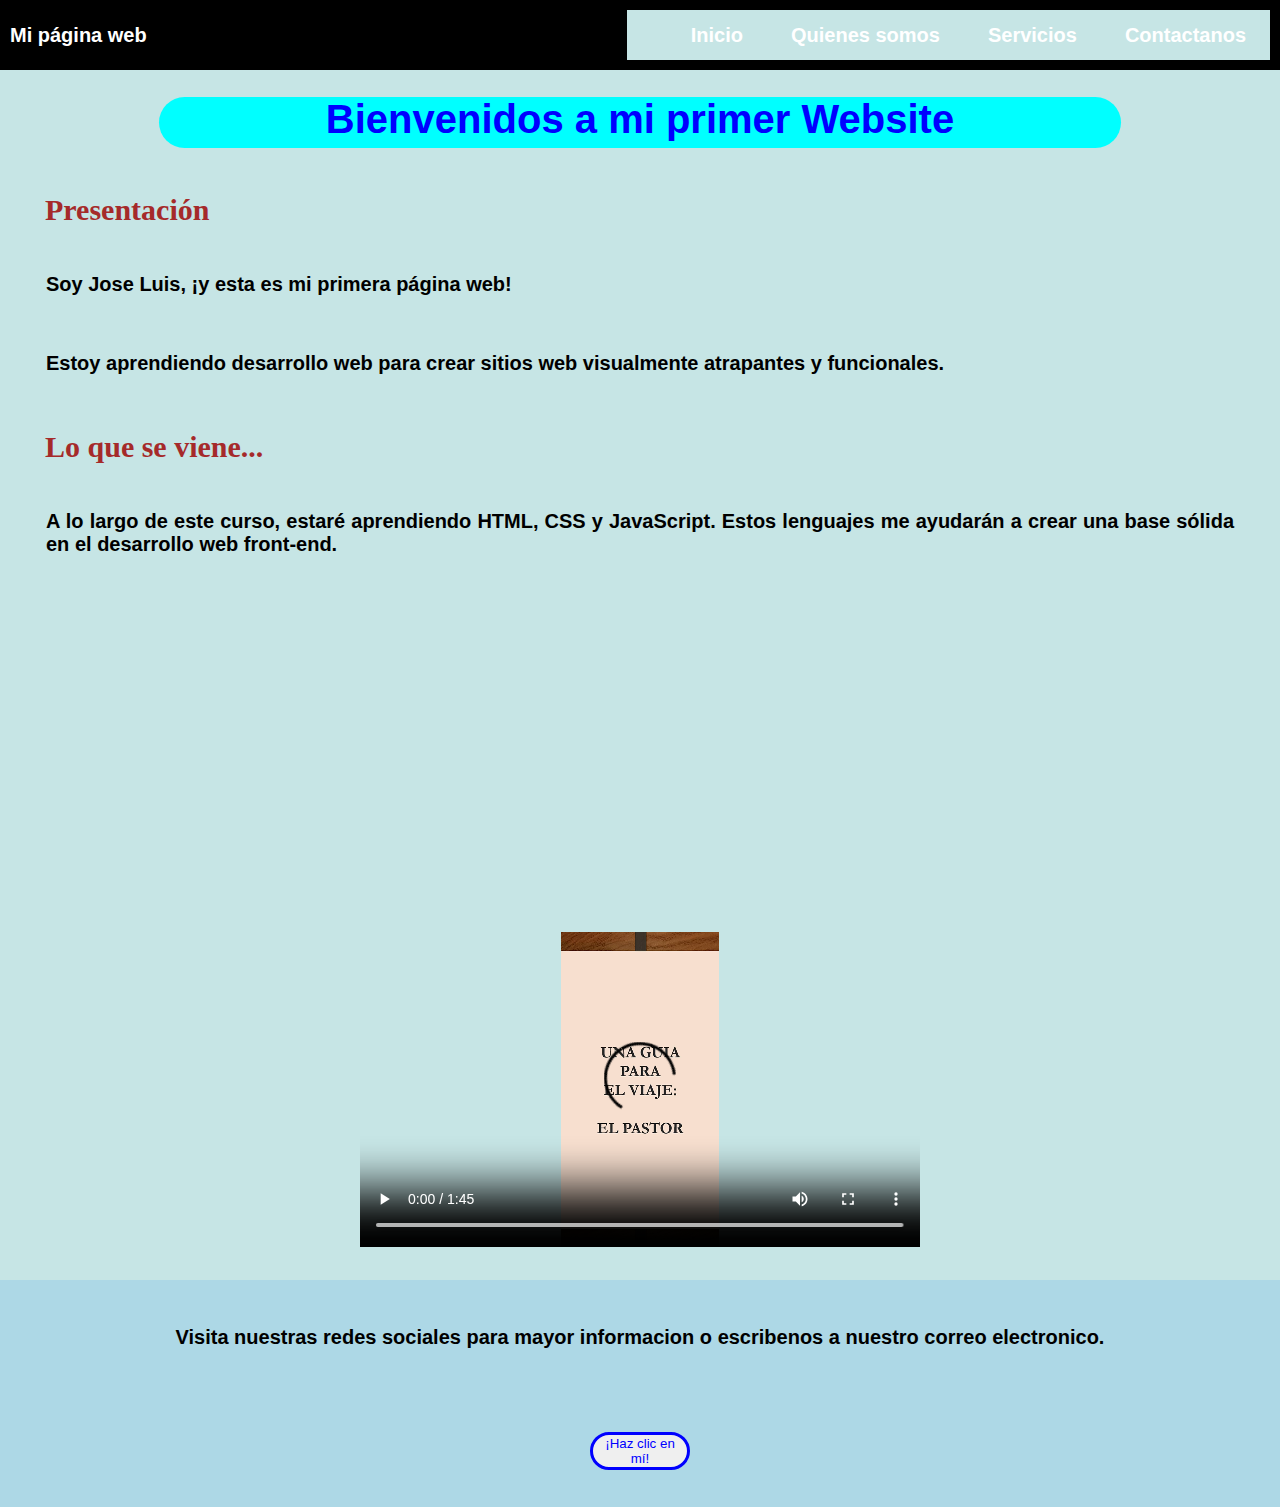
<file: index.html>
<!DOCTYPE html>
<html lang="en">
    <head>
        <title>Mi primer web site</title>
        <meta charset="UTF-8">
        <meta name="viewport" content="width=device-width, initial-scale=1">
        <link href="styles.css" rel="stylesheet">
        <script src="script.js"></script>
    </head>

    <body>
      
        <header class="container-nav">
            <nav class="navbar" role="navigation">
              <a href="index.html" class="brand">Mi página web</a>
              
               <ul class="nav-links">
                <li><a href="index.html">Inicio</a></li>
                <li><a href="about.html">Quienes somos</a></li>
                <li><a href="service.html">Servicios</a></li>
                <li><a href="contact.html">Contactanos</a></li>
              </ul>
            </nav>
          <button class="button-menu-toggle">Menu</button>
          </header>
      
          <main>
            <div class="container">
              <center><h1>Bienvenidos a mi primer Website</h1></center>
              <section>
                <h2>Presentación</h2>
                <p>Soy Jose Luis, ¡y esta es mi primera página web!</p>
                <p>Estoy aprendiendo desarrollo web para crear sitios web visualmente atrapantes y funcionales.</p>
              </section>
              <section>
                <h2>Lo que se viene...</h2>
                <p>
                  A lo largo de este curso, estaré aprendiendo HTML, CSS y JavaScript. Estos lenguajes me ayudarán a crear una base sólida en el desarrollo web front-end.
                </p>
              </section>
            </div>
        
            <div class = "video-container">
                <iframe width="560" height="315" src="https://www.youtube.com/embed/qWcwFMAqpME" title="YouTube video player" frameborder="0" 
                allow="accelerometer; autoplay; clipboard-write; encrypted-media; gyroscope; picture-in-picture; web-share" allowfullscreen></iframe>
                <video width="560" height="315"src="video/Una guia para el viaje.mp4" controls></video>
            </div>
          </main>
          <br>

          <footer>
            <p>Visita nuestras redes sociales para mayor informacion o escribenos a nuestro correo electronico.</p>
            <button onClick="showAlert()" aria-label="Haz clic en mí">¡Haz clic en mí!</button>
          </footer>

    </body>
</html>
</file>
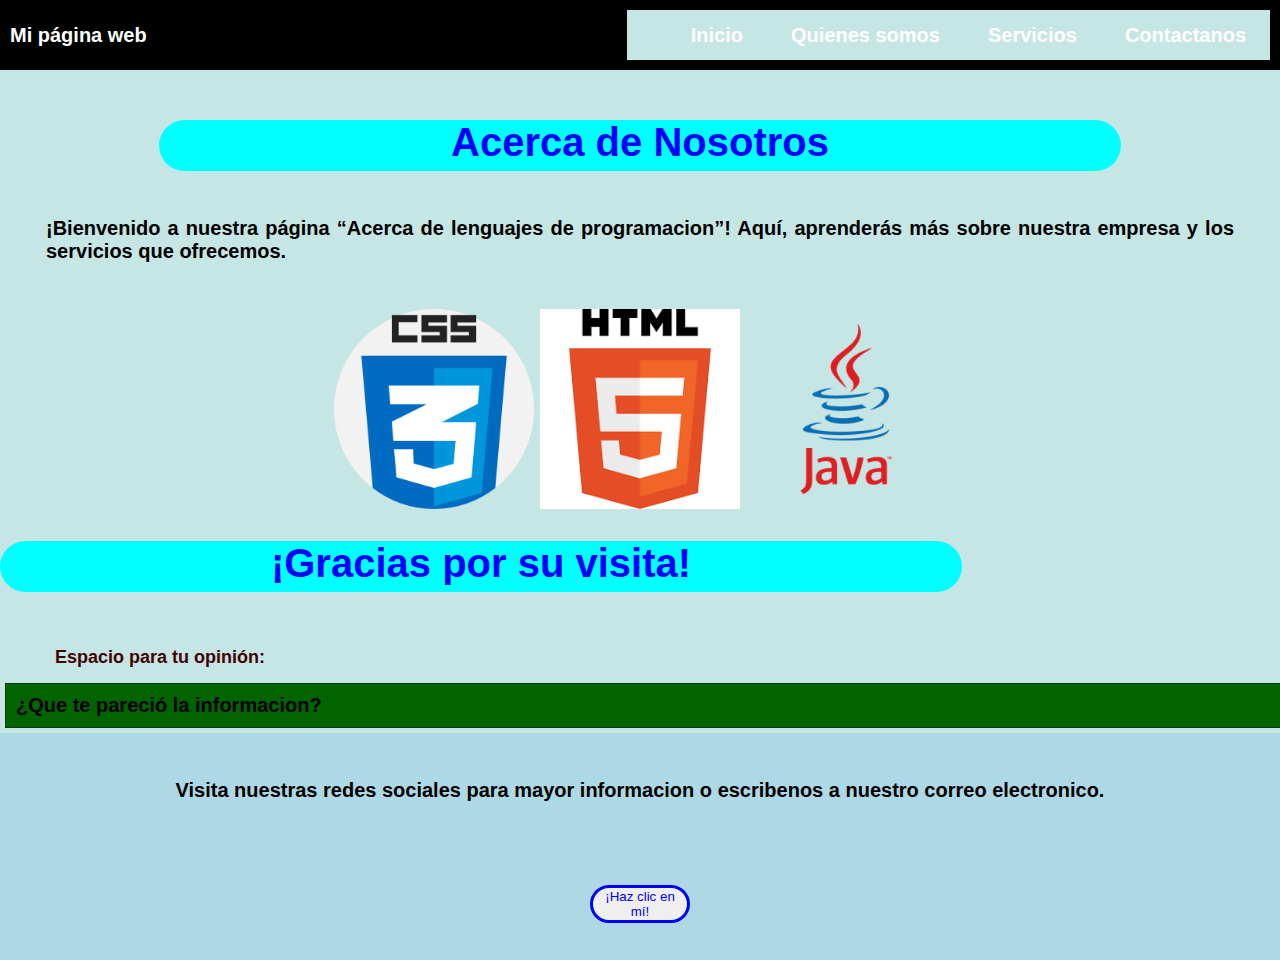
<file: about.html>
<!DOCTYPE html>
<html lang="en">
    <head>
        <title>Mi primer web site</title>
        <meta charset="UTF-8">
        <meta name="viewport" content="width=device-width, initial-scale=1">
        <link href="styles.css" rel="stylesheet">
        <script src="script.js"></script>
    </head>

    <body>
        <div class="container-nav">
            <nav class="navbar" role="navigation">
              <a href="./index.html" class="brand">Mi página web</a>
              
              <ul class="nav-links">
                <li><a href="./index.html">Inicio</a></li>
                <li><a href="./about.html">Quienes somos</a></li>
                <li><a href="./service.html">Servicios</a></li>
                <li><a href="./contact.html">Contactanos</a></li>
              </ul>
             </nav>
            
            <button class="button-menu-toggle">Menu</button>
          </div>
          
        <br>
        <main>
        <center><h1>Acerca de Nosotros</h1></center>
        <p>¡Bienvenido a nuestra página “Acerca de lenguajes de programacion”! Aquí, aprenderás más sobre nuestra empresa y los servicios que ofrecemos.</p>
        </div> 
        
        <center><div class="img-container">
        <img src="img/css.png" alt="Descripción de la imagen 1" />
        <img src="img/html.png" alt="Descripción de la imagen 2" />
        <img src="img/java.png" alt="Descripción de la imagen 3" />
        </div></center>

        
        <div class="greeting">
        <h1>¡Gracias por su visita!</h1>
        </div> 

        <div id="mi-id">Espacio para tu opinión:</div>

        <div class="mi-clase">¿Que te pareció la informacion?</div>
        </main>
        <footer>
          <p>Visita nuestras redes sociales para mayor informacion o escribenos a nuestro correo electronico.</p>
          <button onClick="showAlert()" aria-label="Haz clic en mí">¡Haz clic en mí!</button>
        </footer>
    </body>
</html>
</file>
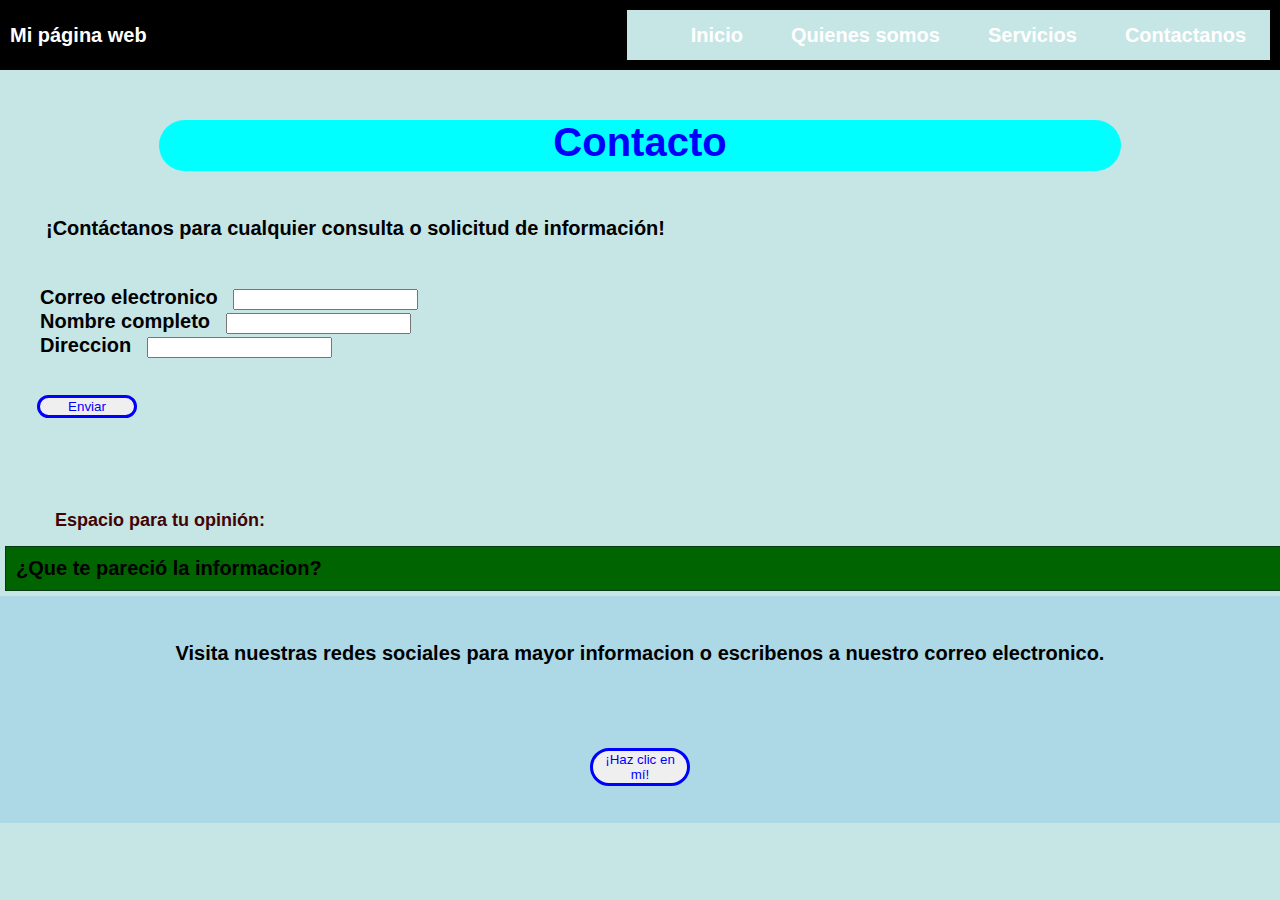
<file: contact.html>
<!DOCTYPE html>
<html lang="en">
    <head>
        <title>Mi primer web site</title>
        <meta charset="UTF-8">
        <meta name="viewport" content="width=device-width, initial-scale=1">
        <link href="styles.css" rel="stylesheet">
        <script src="script.js"></script>
    </head>

    <body>
        <div class="container-nav">
            <nav class="navbar" role="navigation">
              <a href="index.html" class="brand">Mi página web</a>
              
              <ul class="nav-links">
                <li><a href="./index.html">Inicio</a></li>
                <li><a href="./about.html">Quienes somos</a></li>
                <li><a href="./service.html">Servicios</a></li>
                <li><a href="./contact.html">Contactanos</a></li>
              </ul>
             </nav>
            <button class="button-menu-toggle">Menu</button>
          </div>
        <br>
        <main>
        <div class="container"></div>
            <center><h1>Contacto</h1></center>
            <p>¡Contáctanos para cualquier consulta o solicitud de información!</p>
            <form action="" id = myForm>
                <label form= "email">Correo electronico</label>
                <input type="email" id= "email" name="email"><br>
                <label form= "nombre">Nombre completo</label>
                <input type="nombre" id= "nombre" name="nombre"><br>
                <label form= "direccion">Direccion</label>
                <input type="direccion" id= "direccion" name="direccion"><br>
                <button type="submit">Enviar</button>
            
            </form>

        <div id="mi-id">Espacio para tu opinión:</div>

        <div class="mi-clase">¿Que te pareció la informacion?</div>
        </main>
        <footer>
            <p>Visita nuestras redes sociales para mayor informacion o escribenos a nuestro correo electronico.</p>
            <button onClick="showAlert()" aria-label="Haz clic en mí">¡Haz clic en mí!</button>
          </footer>
    </body>
</html>
</file>
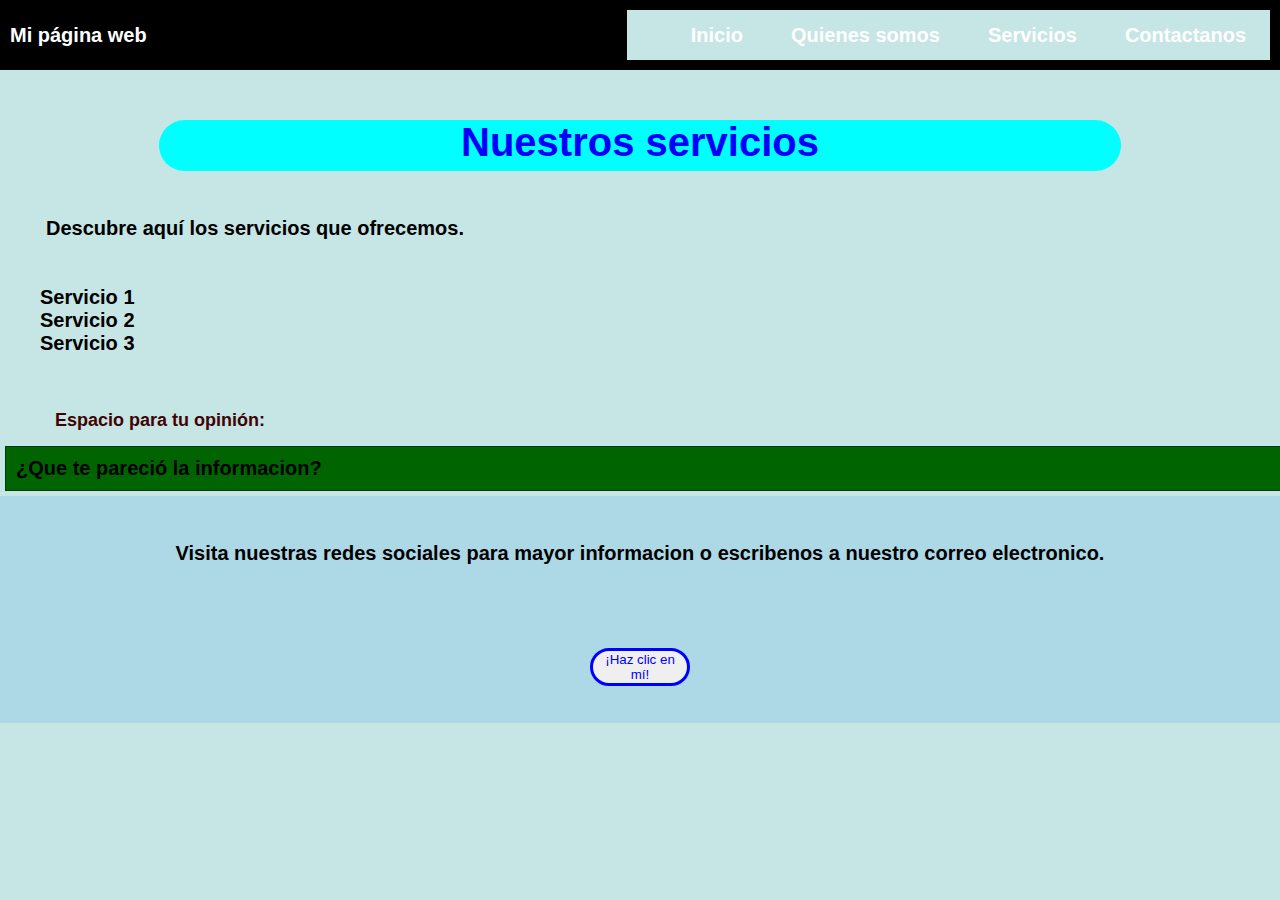
<file: service.html>
<!DOCTYPE html>
<html lang="en">
    <head>
        <title>Mi primer web site</title>
        <meta charset="UTF-8">
        <meta name="viewport" content="width=device-width, initial-scale=1">
        <link href="styles.css" rel="stylesheet">
        <script src="script.js"></script>
    </head>

    <body>
        <div class="container-nav">
            <nav class="navbar" role="navigation">
              <a href="./index.html" class="brand">Mi página web</a>
              
              <ul class="nav-links">
                <li><a href="./index.html">Inicio</a></li>
                <li><a href="./about.html">Quienes somos</a></li>
                <li><a href="./service.html">Servicios</a></li>
                <li><a href="./contact.html">Contactanos</a></li>
              </ul>
             </nav>
            <button class="button-menu-toggle">Menu</button>
          </div>
        <br>
        <main>
        <div class="container"></div>
        <center><h1>Nuestros servicios</h1></center>
            <p>Descubre aquí los servicios que ofrecemos.</p>
            <ul>
                <li>Servicio 1</li>
                <li>Servicio 2</li>
                <li>Servicio 3</li>
            </ul>

        <div id="mi-id">Espacio para tu opinión:</div>

        <div class="mi-clase">¿Que te pareció la informacion?</div>
        </main>
        <footer>
            <p>Visita nuestras redes sociales para mayor informacion o escribenos a nuestro correo electronico.</p>
            <button onClick="showAlert()" aria-label="Haz clic en mí">¡Haz clic en mí!</button>
          </footer>
    </body>
</html>
</file>
<file: styles.css>
body, ul {
    background-color: rgb(198, 229, 229);
    font-family: Arial, Helvetica, sans-serif;
    margin:0px;
    font-weight: bold;
    font-size: 20px;
    padding: -1%;
}

h1 {
    color:blue;
    font-family: Verdana, Geneva, Tahoma, sans-serif;
    font-size: 40px;
    background-color: aqua;
    text-align: center;
    border-radius:33px;
    height: 51px;
    width: 962px;
}

p {
    font-family: 'Lucida Sans', 'Lucida Sans Regular', 'Lucida Grande', 'Lucida Sans Unicode', Geneva, Verdana, sans-serif;
    padding: 10px;
    margin: 36px;
    text-align: justify;
}

h2 {
    color:brown;
    font-family:'Times New Roman', Times, serif;
    font-size: 30px;
    margin: 45px 45px 0px 45px;
}

h3 {
    color:rgb(95, 42, 165);
    font-family:'Times New Roman', Times, serif;
    font-size: 30px;
    margin: 45px 45px 0px 45px;
}

#mi-id {
    color: rgb(63, 3, 3);
    font-size: 18px;
    padding: 10px;
    margin: 45px 45px 0px 45px;
}

.mi-clase {
    color: white,;
    border: 1px solid rgb(5, 59, 19);
    padding: 10px;
    margin: 5px;
    width: 1391px;
    background-color: darkgreen;
}

button {
    color: blue;
    border: solid;
    border-radius: 30px;
    margin: 37px;
    width: 100px;
    
}

.container-nav {
    display: flex;
    padding: 10px;
    height: 50px;
    background-color: black;
  }
  
  .navbar {
    display: flex;
    justify-content: space-between;
    width: 100%;
  }
  
  .brand {
    display: flex;
    align-items: center;
  }
  
  li>a {
    padding: 8px 24px;
  }
  
  li {
    list-style-type: none;
  }
  
  a {
    color: white;
    text-decoration:none;
  }
  
  .nav-links {
    display: flex;
    align-items: center;
  }

  .button-menu-toggle {
    display: none;
  }

  .img-container {
    flex-wrap: wrap;
    justify-content: center;
    align-items: center;
    flex-direction: column;
    justify-content: space-between;
  }

  .video-container {
    display:flex;
    flex-direction: column;
    align-items: center;
    gap: 50px;
    padding: 50px;
  }

  iframe, video {
    max-width: 90%;
  }

  @media (max-width: 768px) {
    .column {
      flex: 100%;
    }
  
    .nav-links {
      display: none;
    }
  
    .button-menu-toggle {
      display: block;
      background-color: white;
      border:none;
      border-radius: 50px;
      padding: 0 24px;
      font-family: monospace;
      font-weight: bold;
      font-size: 20px;
    }
   
    .nav-links.nav-links-responsive {
      position: absolute;
      display: flex;
      background-color: rgba(20,20,20,0.95);
      width: 100%;
      height: 100%;
      top: 70px;
      left: 0;
      flex-direction: column;
      padding-top: 200px;
      align-items: center;
      gap:70px;
      font-size: 40px;
  
    }
  }

.img-container {
  flex-direction: column;
}

.video-container {
  padding: 10px;
  gap: 5px;
}

  footer {
    position: relative;
    z-index: -1;
    display: flex;
    flex-direction: column;
    align-items: center;
    justify-content: center;
    background-color: lightblue; 
    min-height: 213px;
    text-align: center;
    width: 100%;
  }

  img {
    height: 200px;
    align-items: center;
  }

  .greeting {
    text-align: center;
   }

  main {
    min-height: 71px;
  }

  label {
    padding: 10px;
    margin-left: 30px;
  }
</file>
